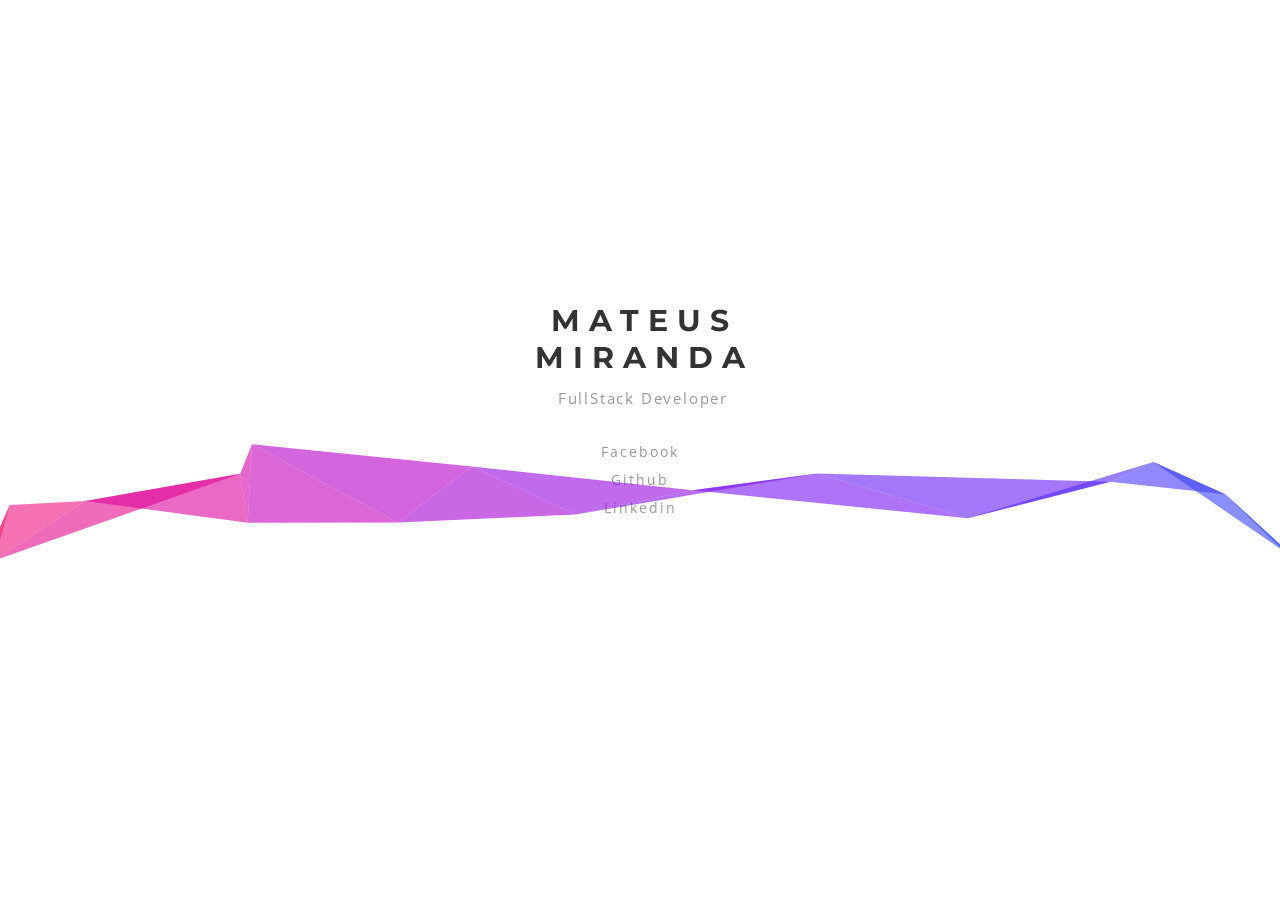
<file: index.html>
<!DOCTYPE html>
<html>

<head>
    <title>Mateus Miranda</title>
    <meta http-equiv="Content-Type" content="text/html; charset=UTF-8">
    <meta name="viewport" content="initial-scale=1, maximum-scale=1, user-scalable=no">
    <link rel="icon" href="[data-uri]"
        type="image/x-icon">
    <link href='http://fonts.googleapis.com/css?family=Open+Sans|Montserrat:700' rel='stylesheet' type='text/css'>
    <style>
        html,
        body {
            overflow: hidden;
            margin: 0;
        }

        body {
            font-family: 'Open Sans', 'Helvetica Neue', 'Hiragino Sans GB', 'LiHei Pro', Arial, sans-serif;
            color: #333;
        }

        #wrapper {
            position: absolute;
            left: 0;
            width: 320px;
            text-align: center;
            top: 50%;
            left: 50%;
            margin-left: -160px;
            margin-top: -160px;
            -webkit-user-select: none;
            -moz-user-select: none;
            user-select: none;
        }

        h1 {
            font-family: 'Montserrat', 'Helvetica Neue', Arial, sans-serif;
            font-weight: 700;
            font-size: 30px;
            letter-spacing: 9px;
            text-transform: uppercase;
            margin: 12px 0;
            left: 4px;
        }

        h2 {
            color: #999;
            font-weight: normal;
            font-size: 15px;
            letter-spacing: .12em;
            margin-bottom: 30px;
            left: 3px;
        }

        h1,
        h2 {
            position: relative;
        }

        p {
            font-size: 14px;
            line-height: 2em;
            margin: 0;
            letter-spacing: 2px;
        }

        canvas {
            position: absolute;
            top: 0;
            left: 0;
            z-index: 0;
            width: 100%;
            height: 100%;
            pointer-events: none;
        }

        a {
            color: #999;
            text-decoration: none;
            transition: color .2s ease;
        }

        a:hover {
            color: #f33;
        }
    </style>
    <script type="text/javascript">

        var _gaq = _gaq || [];
        _gaq.push(['_setAccount', 'UA-38965494-1']);
        _gaq.push(['_setDomainName', 'evanyou.me']);
        _gaq.push(['_trackPageview']);

        (function () {
            var ga = document.createElement('script'); ga.type = 'text/javascript'; ga.async = true;
            ga.src = ('https:' == document.location.protocol ? 'https://ssl' : 'http://www') + '.google-analytics.com/ga.js';
            var s = document.getElementsByTagName('script')[0]; s.parentNode.insertBefore(ga, s);
        })();

    </script>
</head>

<body>
    <div id="wrapper">
        <h1>Mateus Miranda</h1>
        <h2>FullStack Developer</h2>
        <p>
            <a href="https://www.facebook.com/mateusmiranda.20" target="_blank">Facebook</a>
        </p>
        <p>
            <a href="https://github.com/mateusmirandaalmeida" target="_blank">Github</a>
        </p>
        <p>
            <a href="https://www.linkedin.com/in/infomateusmiranda/" target="_blank">Linkedin</a>
        </p>
    </div>
    <canvas></canvas>
    <script>
        document.addEventListener('touchmove', function (e) {
            e.preventDefault()
        })
        var c = document.getElementsByTagName('canvas')[0],
            x = c.getContext('2d'),
            pr = window.devicePixelRatio || 1,
            w = window.innerWidth,
            h = window.innerHeight,
            f = 90,
            q,
            m = Math,
            r = 0,
            u = m.PI * 2,
            v = m.cos,
            z = m.random
        c.width = w * pr
        c.height = h * pr
        x.scale(pr, pr)
        x.globalAlpha = 0.6
        function i() {
            x.clearRect(0, 0, w, h)
            q = [{ x: 0, y: h * .7 + f }, { x: 0, y: h * .7 - f }]
            while (q[1].x < w + f) d(q[0], q[1])
        }
        function d(i, j) {
            x.beginPath()
            x.moveTo(i.x, i.y)
            x.lineTo(j.x, j.y)
            var k = j.x + (z() * 2 - 0.25) * f,
                n = y(j.y)
            x.lineTo(k, n)
            x.closePath()
            r -= u / -50
            x.fillStyle = '#' + (v(r) * 127 + 128 << 16 | v(r + u / 3) * 127 + 128 << 8 | v(r + u / 3 * 2) * 127 + 128).toString(16)
            x.fill()
            q[0] = q[1]
            q[1] = { x: k, y: n }
        }
        function y(p) {
            var t = p + (z() * 2 - 1.1) * f
            return (t > h || t < 0) ? y(p) : t
        }
        document.onclick = i
        document.ontouchstart = i
        i()
    </script>
</body>

</html>
</file>
